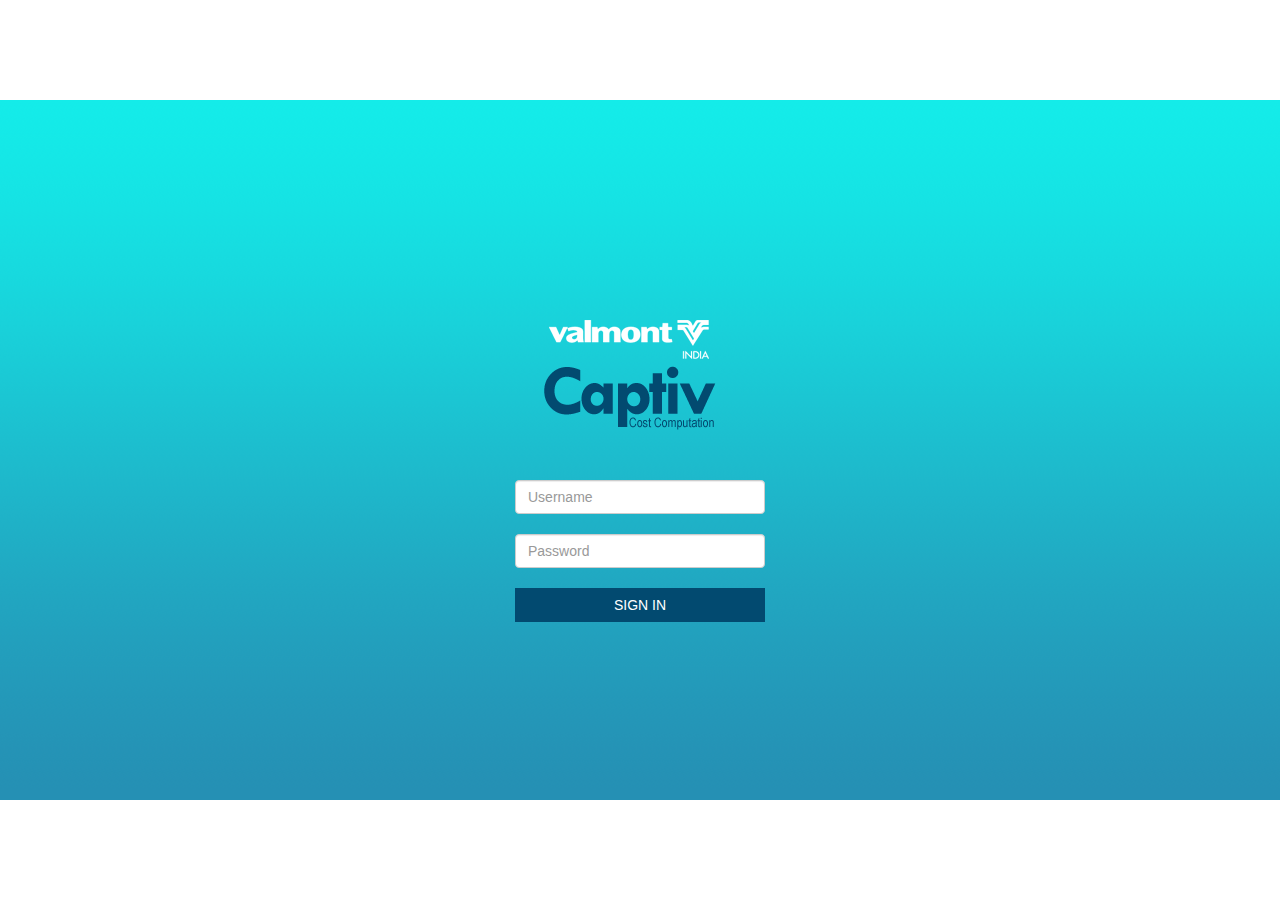
<file: index.html>
<!doctype html>
<!--[if IE 7 ]>    <html lang="en-gb" class="isie ie7 oldie no-js"> <![endif]-->
<!--[if IE 8 ]>    <html lang="en-gb" class="isie ie8 oldie no-js"> <![endif]-->
<!--[if IE 9 ]>    <html lang="en-gb" class="isie ie9 no-js"> <![endif]-->
<!--[if (gt IE 9)|!(IE)]><!-->
<html class="fulllogin" lang="en-gb" class="no-js">
<!--<![endif]-->
<head>
<meta charset="utf-8">
    <meta charset="utf-8" />
    <meta name="format-detection" content="telephone=no" />
    <meta name="msapplication-tap-highlight" content="no" />
    <meta name="viewport" content="user-scalable=no, initial-scale=1, maximum-scale=1, minimum-scale=1, width=device-width" />
    <!-- This is a wide open CSP declaration. To lock this down for production, see below. -->
    <meta http-equiv="Content-Security-Policy" content="default-src * 'unsafe-inline'; style-src 'self' 'unsafe-inline'; media-src *" />

<!--[if lt IE 9]> 
    <meta http-equiv="X-UA-Compatible" content="IE=edge,chrome=1">
    <![endif]-->
<title>Valmont - Captiv - Cost Computation</title>
<meta name="description" content="">
<meta name="author" content="Shajanlal">
<!--[if lt IE 9]>
        <script src="http://html5shim.googlecode.com/svn/trunk/html5.js"></script>
    <![endif]-->
<!--[if lte IE 8]>
		<script type="text/javascript" src="http://explorercanvas.googlecode.com/svn/trunk/excanvas.js"></script>
	<![endif]-->
<link rel="stylesheet" href="css/bootstrap.min.css" />

<link rel="stylesheet" href="css/styles.css" />
<!-- Font Awesome -->

<meta http-equiv="Content-Type" content="text/html; charset=utf-8">


     <script type="text/javascript">
 function SubmitFrm(){
	  window.location.href='home.html';
 }
</script>
  </head>

  <body>

 <div class="login"><div style="width:240px; height:120px; text-align:center; display:block" class="valmontlogo"></div>
 <br /><br />
    <form method="post">
	  <span class="form-group">
	  <input type="text" name="textfield2" placeholder="Username"  class="form-control">
	  </span>
   	  <br />
        <input type="password" name="p" placeholder="Password" required="required"   class="form-control"/><br />
        <button type="submit" class="butSubmit" onClick="SubmitFrm(); return false;">Sign In</button>
    </form>
</div>
    
        <script src="js/index.js"></script>

    
    

<!--[if lte IE 8]><script src="//ajax.googleapis.com/ajax/libs/jquery/1.11.0/jquery.min.js"></script><![endif]--> 

    
  </body>
</html>
</file>
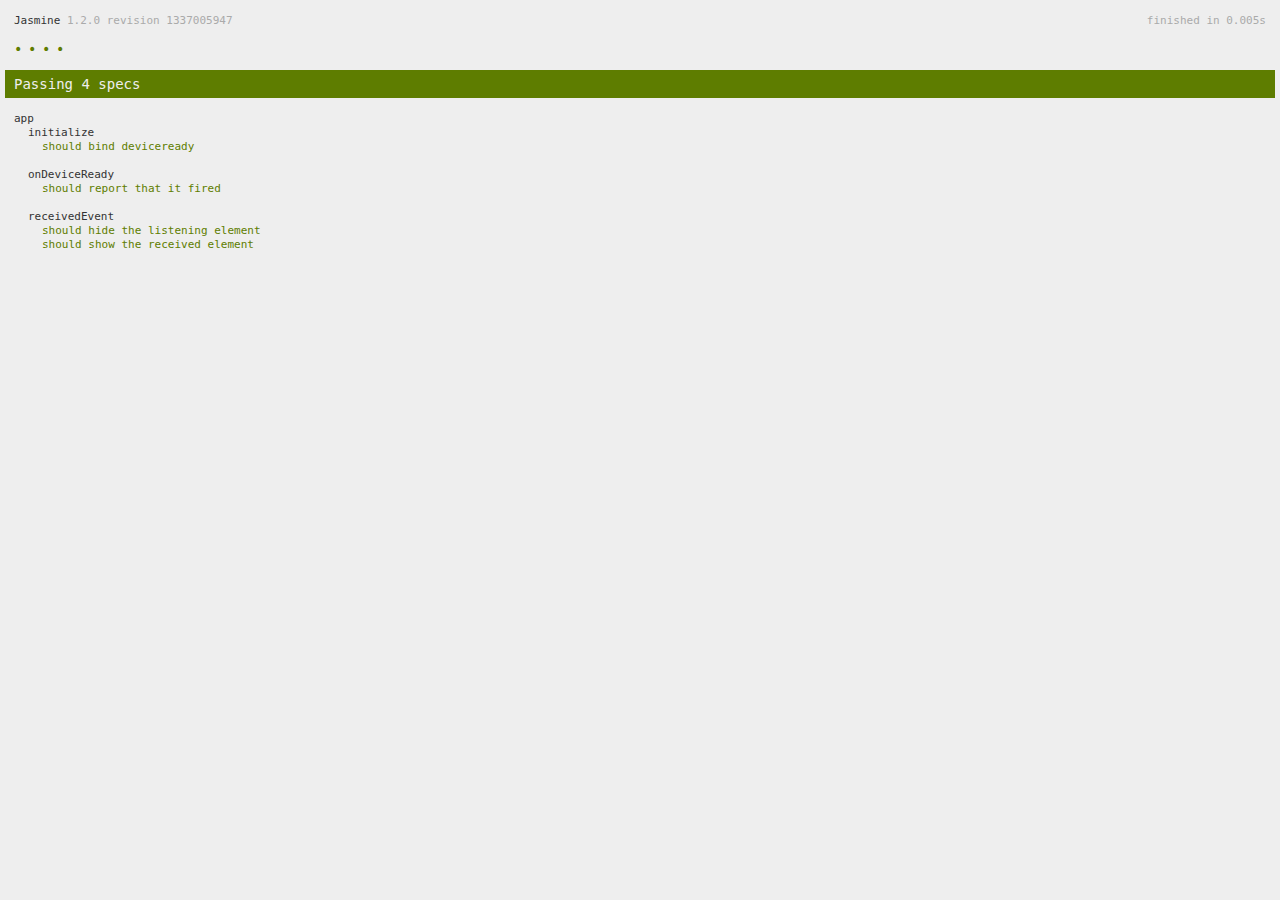
<file: spec.html>
<!DOCTYPE html>
<!--
    Licensed to the Apache Software Foundation (ASF) under one
    or more contributor license agreements.  See the NOTICE file
    distributed with this work for additional information
    regarding copyright ownership.  The ASF licenses this file
    to you under the Apache License, Version 2.0 (the
    "License"); you may not use this file except in compliance
    with the License.  You may obtain a copy of the License at

    http://www.apache.org/licenses/LICENSE-2.0

    Unless required by applicable law or agreed to in writing,
    software distributed under the License is distributed on an
    "AS IS" BASIS, WITHOUT WARRANTIES OR CONDITIONS OF ANY
     KIND, either express or implied.  See the License for the
    specific language governing permissions and limitations
    under the License.
-->
<html>
    <head>
        <title>Jasmine Spec Runner</title>

        <!-- jasmine source -->
        <link rel="shortcut icon" type="image/png" href="spec/lib/jasmine-1.2.0/jasmine_favicon.png">
        <link rel="stylesheet" type="text/css" href="spec/lib/jasmine-1.2.0/jasmine.css">
        <script type="text/javascript" src="spec/lib/jasmine-1.2.0/jasmine.js"></script>
        <script type="text/javascript" src="spec/lib/jasmine-1.2.0/jasmine-html.js"></script>

        <!-- include source files here... -->
        <script type="text/javascript" src="js/index.js"></script>

        <!-- include spec files here... -->
        <script type="text/javascript" src="spec/helper.js"></script>
        <script type="text/javascript" src="spec/index.js"></script>

        <script type="text/javascript">
            (function() {
                var jasmineEnv = jasmine.getEnv();
                jasmineEnv.updateInterval = 1000;

                var htmlReporter = new jasmine.HtmlReporter();

                jasmineEnv.addReporter(htmlReporter);

                jasmineEnv.specFilter = function(spec) {
                    return htmlReporter.specFilter(spec);
                };

                var currentWindowOnload = window.onload;

                window.onload = function() {
                    if (currentWindowOnload) {
                        currentWindowOnload();
                    }
                    execJasmine();
                };

                function execJasmine() {
                    jasmineEnv.execute();
                }
            })();
        </script>
    </head>
    <body>
        <div id="stage" style="display:none;"></div>
    </body>
</html>
</file>
<file: css/styles.css>
/*
Theme Name: ME – Resume and Personal Portfolio Responsive Template
Author URI: http://webthemez.com/ 
*/
@import url(http://fonts.googleapis.com/css?family=Open+Sans:400,600,700);
* {
	margin: 0;
	padding: 0;
	font-family: 'Open Sans', sans-serif;
}
.full {
    background: url(../images/banner-bg.jpg) no-repeat center center fixed;
		background-size: cover;
}
.fulllogin {
    background: url(../images/login-bg1.png) repeat-x center center fixed;

}
body {
	font-size: 14px;
	font-family: 'Open Sans', sans-serif;
	-webkit-font-smoothing: antialiased;
	/*background: #fff;*/
}
::selection {
	color: #fff;
	background: #5AC15C;
}

::-moz-selection {
 color: #fff;
 background: #5AC15C;
}
p {
	color: #858585;
	line-height: 22px;
	font-size: 15px;
	text-transform: none;
}
* {
  -ms-box-sizing: border-box;
  -moz-box-sizing: border-box;
  -webkit-box-sizing: border-box;
  box-sizing: border-box;
  margin: 0;
  padding: 0;
  border: 0;
}
html,
body {
  width: 100%;
  height: 100%;/**/
  /*background: url(../images/banner-bg.jpg) repeat fixed;*/
  font-family: 'Open Sans', sans-serif;
  font-weight: 200;
}
.login {
  position: relative;
  top: 50%;
  width: 250px;
  display: table;
  margin: -150px auto 0 auto;
  background: transparent;
  border-radius: 4px;
}
.legend {
  position: relative;
  width: 100%;
  display: block;
  background: #FF7052;
  padding: 15px;
  color: #fff;
  font-size: 20px;
}
.legend:after {
  content: "";
  background-image: url(http://simpleicon.com/wp-content/uploads/multy-user.png);
  background-size: 100px 100px;
  background-repeat: no-repeat;
  background-position: 152px -16px;
  opacity: 0.06;
  top: 0;
  left: 0;
  bottom: 0;
  right: 0;
  position: absolute;
}
.input {
  position: relative;
  width: 90%;
  margin: 15px auto;
}
.input span {
  position: absolute;
  display: block;
  color: #d4d4d4;
  left: 10px;
  top: 8px;
  font-size: 20px;
}
.input input {
  width: 100%;
  padding: 10px 5px 10px 40px;
  display: block;
  border: 1px solid #EDEDED;
  border-radius: 4px;
  transition: 0.2s ease-out;
  color: #a1a1a1;
}
.input input:focus {
  padding: 10px 5px 10px 10px;
  outline: 0;
  border-color: #FF7052;
}
.submit {
  width: 45px;
  height: 45px;
  display: block;
  margin: 0 auto -15px auto;
  background: #fff;
  border-radius: 100%;
  border: 1px solid #FF7052;
  color: #FF7052;
  font-size: 24px;
  cursor: pointer;
  box-shadow: 0px 0px 0px 7px #fff;
  transition: 0.2s ease-out;
}
.submit:hover,
.submit:focus {
  background: #FF7052;
  color: #fff;
  outline: 0;
}
.feedback {
  position: absolute;
  bottom: -70px;
  width: 100%;
  text-align: center;
  color: #fff;
  background: #2ecc71;
  padding: 10px 0;
  font-size: 12px;
  display: none;
  opacity: 0;
}
.feedback:before {
  bottom: 100%;
  left: 50%;
  border: solid transparent;
  content: "";
  height: 0;
  width: 0;
  position: absolute;
  pointer-events: none;
  border-color: rgba(46, 204, 113, 0);
  border-bottom-color: #2ecc71;
  border-width: 10px;
  margin-left: -10px;
}

.white {
	background: #fff;
}
.pDark p {
	color: #6D6D6D;
}
.pDark h3 {
	color: #BEBEBE;
}
.btn, .form-control, .team-socials i {
	border-radius: 4px !important;
}
.button-outline {
	-webkit-font-smoothing: antialiased;
	display: inline-block;
	vertical-align: middle;
	zoom: 1;
	color: #fff;
	padding: 10px 25px;
	border: 2px solid #fff;
	border-radius: 0px;
	font-size: 16px;
	font-weight: 400;
	background: rgba(255,255,255,0.15);
}
.button-outline:hover {
	color: #fff;
	background: rgba(255,255,255,0.35);
}
a {
	color: #5AC15C;
	text-decoration: none;
	text-shadow: none;
	-webkit-transition: all 0.2s linear;
	-moz-transition: all 0.2s linear;
	-ms-transition: all 0.2s linear;
	-o-transition: all 0.2s linear;
	transition: all 0.2s linear;
}
a:hover {
	color: #428bca;
	text-decoration: none;
}
.btn {
	border: 0px;
	border-radius: 0px;
}
.btn:hover {
	background: #1cbecc;
}
.btn-primary {
	background: #5AC15C;
	margin: 1px;
}
.btn-report :hover {
	background: red;
	
}
.btn-report {
	background: #428bca;
	margin: 1px;
	padding: 10px 66px;
    font-size: 14px;
    line-height: 1.33;
	    border-radius: 4px;
}
.btn-report a{
color:#ffffff;
}
.form-control {
	border-radius: 0px;
}
.mrgn30 {
	margin: 30px 0;
}
.copyright {
	color: #6D6D6D;
	background: #000;
	padding: 2px 0;
	line-height: 34px;
}
#top {
	position: relative;
}
.topHome {
	position: fixed;
	bottom: 5px;
	right: 20px;
	z-index: 5;
	background: #5AC15C;
}
.botpreleft {
	position: fixed;
	bottom: 5px;
	left: 20px;
	z-index: 5;
	background: #5AC15C;
}
.botnextright {
	position: fixed;
	bottom: 5px;
	right: 60px;
	z-index: 5;
	background: #5AC15C;
}
.topHome .fa-2x {
	font-size: 20px;
	color: #fff;
	margin: 4px;
}
.botpreleft .fa-2x {
	font-size: 20px;
	color: #fff;
	margin: 4px;
}
.botnextright .fa-2x {
	font-size: 20px;
	color: #fff;
	margin: 4px;
}
h2 {
	font-size: 40px;
	margin: 0;
	padding-bottom: 16px;
	text-transform: uppercase;
}
.costwhite{
	background-color:#fff;
	padding-top:10px;
	padding-bottom:10px;
}
/* Header 
----------------------------------------------*/
.header {
	position: fixed;
	width: 100%;
	background: transpreant;
	z-index: 50;
	border-radius: 0;
	top: 0px;
}
.navbar-inverse .navbar-toggle {
	border-color: #3399cc;
	background-color: #3399cc;
}
.header .navbar {
	margin: 0;
	background: transparent !important;
}
.navbar-inverse .navbar-toggle .icon-bar {
/*background-color: #5AC15C;*/;
}
.navbar-inverse .navbar-toggle:hover, .navbar-inverse .navbar-toggle:focus {
	background: #1cbecc;
}
.navbar-inverse .navbar-nav > li > a:hover, .navbar-inverse .navbar-nav > li > a:focus {
	color: #fff;
}
.navbar-inverse .navbar-toggle:hover .icon-bar {
	background: #fff;
}
.navbar-inverse .navbar-nav > li > a {
	color: #fff;
}
.navbar-inverse .navbar-nav > li > a:hover, .navbar-inverse .navbar-nav > li > a:focus {
	color: #FFFFFF;
}
.navbar-inverse .navbar-nav > .active > a, .navbar-inverse .navbar-nav > .active > a:hover, .navbar-inverse .navbar-nav > .active > a:focus {
	color: #5AC15C;
	background: Black;
}
.navbar-toggle {
}
.addBg {
background: #14ece9 !important;
/*-webkit-box-shadow: 0px 2px 2px 0px rgba(50, 50, 50, 0.48);
-moz-box-shadow: 0px 2px 2px 0px rgba(50, 50, 50, 0.48);
box-shadow: 0px 2px 2px 0px rgba(50, 50, 50, 0.48);*/
}
/*.carousel-inner*/
#myCarousel {
	margin-top: 50px;
	border-bottom: 4px solid #5AC15C;
}
.carousel-inner > .item {
}
.carousel-caption {
	padding: 0px;
	bottom: 40%;
	display: block;
	height: 80px;
}
.carousel-caption h1 {
	font-size: 45px;
	padding: 10px 15px;
	background: rgba(128, 180, 33, 0.80);
	color: #FFFFFF;
	text-shadow: none;
	font-weight: bold;
	display: inline-block;
}
.carousel-caption h3 {
	font-size: 30px;
	color: #1C4604;
	font-weight: bold;
	text-shadow: #fff 1px 1px 1px;
}
.actionPanel {
	padding: 25px 0;
	background: #5AC15C;
}
.actionPanel h3 {
	margin: 0px;
}
.circle {
	background: #5AC15C;
	height: 60px;
	width: 60px;
	border-radius: 35px;
	color: #fff;
	line-height: 60px !important;
}
/*----Nav ----*/
.header .navbar-brand {
	float: left;
	padding: 16px 15px;
	line-height: 18px;
	height: 40px;
	width: 200px;
	/*color:#5AC15C;*/;
}
.navbar-brand b {
	color: #fff;
	/*font-family: 'Pacifico', cursive;
	font-weight: 400;*/
}
.logo {
	font-size: 2.2em;
	text-shadow: none;
	margin: 5px 0 0 5px;
	background-image:url(../images/valm_india_logo.png);
	background-repeat:no-repeat;
}
.valmontlogo {
	font-size: 2.2em;
	text-shadow: none;
	margin: 20px 0 0 5px;
	background-image:url(../images/valmont-icon.png);
	background-repeat:no-repeat;
	background-position-x: 35%;
}
.logo:hover {
	color: #5A5A5A;
}
.header .navbar {
	margin: 0;
	background: #fff;
	border: 0;
}
.navbar-inverse .navbar-nav > li > a {
	font-size: 1.2em;
	line-height: normal;
	margin: 17px;
	padding: 6px 10px !important;
	border-radius: 5px;
}
.navbar-inverse .navbar-nav > .active > a, .navbar-inverse .navbar-nav > .active > a:hover, .navbar-inverse .navbar-nav > .active > a:focus {
	color: #5AC15C;
	background: none;
}
.navbar-nav > li:hover > a {
	color: #fff;
}
.header .navbar-nav > li > a {
	padding: 25px 18px;
	text-transform: uppercase;
}
.page-section {
	width: 100%;
	height: auto;
	padding: 30px 0;
}
.noPadd {
	padding: 0;
}
.page-section h1 {
	font-size: 3.5em;
	margin: 90px 0 30px;
	line-height: 1.2em;
}
.page-section h1 span {
	font-weight: 200;
}
.page-section h2 {
	color: #fff;
}
.page-section p {
	font-size: 1.1em;
	line-height: 1.6em;
}
.darkBg {
	background: rgb(44, 44, 44);
}
.darkBg .fa {
	color: #5AC15C;
}

/*--- Banner ----*/
.banner-container {
	width: 100%;
	position: relative;
	padding: 0px;
	box-shadow: 0px 0px 1px rgba(0,0,0,0.4);
	/*background: url("../images/banner-bg.jpg") no-repeat;*/
	background-size: 100% 100%;
	background-size: cover;
	position: relative;
	margin-top:25%;
}
.banner-container > img {
	width: 100%;
	
}
.banner-content {
	position: absolute;
	z-index: 3;
	top: 0px;
	left: 0px;
	right: 0px;
}
.banner-content h2 {
	color: #fff;
	font-size: 3.5em;
	margin: 2% 0 30px;
	line-height: 1.2em;
}
.banner-content p {
	font-size: 1.6em;
	font-weight: normal;
	font-style: normal;
	color: #fff;
}
.heroText {
	margin-top: 40%;
}
.heroText h2 {
	border: none;
	color: #FFF;
	text-transform: uppercase;
	line-height: 50px;
	padding-bottom: 0;
	font-size: 45px;
	margin-bottom: 35px;
	font-weight: bold;
}
.heroText h2 span {
	border: none;
	color: #FFF;
	text-transform: uppercase;
	line-height: 50px;
	padding-bottom: 0;
	font-size: 45px;
	margin-bottom: 35px;
	font-weight: normal;
}
.caption {
	border-bottom: 1px solid #7a7a7a;
	border-top: 1px solid #7a7a7a;
	color: #aeaeae;
	padding: 15px 0;
	letter-spacing: 1px;
	text-transform: uppercase;
	font-size: 16px;
}
.heading {
	padding: 3px 10px;
	/*padding-bottom: 15px;
	margin-bottom: 30px;*/
	background:#2590b4;
	display: block;
}
.heading h2{
	padding: 16px 0 10px 0px;
}
.pdingBtm30 {
	padding-bottom: 30px;
}
.da-arrows span:after {
	width: 25px;
	height: 24px;
}
.da-arrows span {
	position: absolute;
	top: 50%;
	height: 34px;
	width: 34px;
	border-radius: 60px;
	background: none;
}
.da-dots span {
	display: inline-block;
	position: relative;
	width: 16px;
	height: 16px;
	border-radius: 0px;
	background: rgba(255, 255, 255, 0.13);
	margin: 3px;
	cursor: pointer;
	box-shadow: 1px 1px 1px rgba(0,0,0,0.6) inset, 1px 1px 1px rgba(255,255,255,0.1);
	border: 2px solid rgba(255, 255, 255, 0.6);
}
.secPad {
	padding: 60px 0;
}
/*Intro Content*/
#introText {
	padding: 50px 0;
	background: #5AC15C;
}
#introText h1 {
	font-size: 40px;
	margin: 0;
	padding-bottom: 16px;
	font-variant: small-caps;
	color: #fff;
}
#introText p {
	color: #FFD2A8;
	font-size: 16px;
}
#aboutUs{
padding-top:60px;	
	}
#aboutUs .txtHead {
	background: #fff;
	padding: 20px 10px;
}
#aboutUs .txtHead .fa {
	font-size: 58px;
	color: #5E5E5E;
}
.tileBox p {
	background-color: #f0f0f0;
	font-size: 15px;
	color: #777777;
	padding: 20px;
	margin: 0px;
}
/*parlex*/
.bg-parlex {
	padding-top: 0px;
	/*background-image: url('../images/banner-bg.jpg');*/
	background-size: cover;
	background-repeat: no-repeat;
	background-attachment: fixed;
}
.parlex-back { 
	padding: 60px 20px;
	background-color: rgba(0, 0, 0, 0.37);
	color: #FDFDFD !important;
}
.parlex-back h2{
	margin:0 20px;
}
/*Skills*/
.skilltitle {
	text-align: right;
	font-weight: 600;
	padding-right: 0px;
}
.progress {
	border-radius: 0px;
	height: 10px;
	margin-top: 5px;
	background-color: #D6D6D6;
}
.progress .progress-bar {
	background-color: rgb(0, 187, 255) rgb(0, 187, 255) transparent transparent;
}
/*Skills*/
.chart {
	position: relative;
	display: inline-block;
	width: 154px;
	height: 154px;
	text-align: center;
	border-radius: 50%;
	background-color: #FFF;
}
.diagram { 
	margin: 2em 2em 2em 0;
	float: left;
}
.chart-text {
	margin-top: 106px;
}
.skillContainer{
	margin-bottom: 50px;	
	}
.skillBox { 
min-height:200px;
}
.container-sub {
	width: 100%;
	position: relative;
	margin: 0 auto;
}
.percent {
	display: inline-block;
	line-height: 110px;
	z-index: 2;
	font-size: 40px;
	font-family: 'Oswald', sans-serif;
	font-weight: 400;
	letter-spacing: -1px;
	margin: 21px 0 0 0;
	color: #ffb400;
}
.percent:after {
	content: '%';
	margin-left: 0.1em;
	font-family: 'Oswald', sans-serif;
	font-weight: 100;
}
.chart canvas {
	position: absolute;
	top: 0;
	left: 0;
}
.chart-text h4 { 
	font-size: 23px;
}
/*Experience*/
#experience{
	background: #F8F8F8;
}
.experience-details .col-md-6{
	margin-bottom: 15px;
} 
.experience-details h4 {
	margin: 4px 0px 2px;
	font-size: 20px;
}
.experience-details h5 {
	margin: 3px 0px;
	font-size: 13px;
}
.experience-details .icon-block {
	float: left;
	margin-right: 20px;
}
.experience-details .icon-block i {
	font-size: 60px;
	color: #5AC15C;
	margin: 8px 0 0;
}
.experience-details span {
	font-size: 14px;
	color: #000;
}
.progress-bar {
	background-color: #5AC15C;
}
/* Services
    -------------------------------------------------*/
.grid .text-content {
	padding-left: 35%;
}
.grid .text-content {
	display: block;
	padding-left: 19%;
	padding-right: 8%;
}
.grid .grid-item {
}
.grid .text-content h5 {
	font-weight: bold;
}
.grid .grid-item .item-content {
	display: block;
	outline: none;
	text-decoration: none;
	padding: 20px 0;
}
.item-content .fa {
	position: absolute;
	color: #646464;
	font-size: 4.5em;
	top: 36px;
}
/* Team
    ---------------------------------------------------*/
.team-member {
	margin-bottom: 15px;
}
.member-img {
	overflow: hidden;
}
.team-member .member-img img {
	max-width: 250px;
	margin: 0 auto;
	border: 1px solid #5AC15C;
}
.team-member h4 {
	font-size: 19px;
	line-height: 32px;
	margin: 10px 0 0 15px;
	text-align: center;
}
.team-member .pos {
	display: block;
	margin: 0 0 0 15px;
	text-align: center;
}
.team-member .contact a {
	padding: 0 8px;
}
.descrition {
	min-height: 90px;
	/*text-align: center;*/
    /*border-bottom: 1px solid #dadde2;*/
	padding: 5px 15px;
}
.team-member {
	padding-top: 5px;
}
.team-socials {
	margin: 15px 0;
	display: block;
	text-align: center;
}
.team-socials i {
	width: 42px;
	height: 42px;
	line-height: 42px;
	background: transparent;
	border: 2px solid #E7EBEF;
	margin: 0px 5px 0px 0px;
	position: relative;
	display: inline-block;
	text-align: center;
	font-size: 18px;
}
/* ------- */
.parlex-back h2{font-size:32px !important;}
.isotopeWrapper article {
	margin-bottom: 30px;
}
#portfolio {
	background: #000;
}
#portfolio img {
	width: 100%;
}
#portfolio article p {
	margin-bottom: 1.45em;
	/*set next row on the baseline*/;
}
nav#filter {
	margin-bottom: 1.5em;
}
nav#filter li {
	display: inline-block;
	margin: 0 0 0 5px;
}
nav#filter a {
	padding: 4px 12px;
	line-height: 20px;
	text-decoration: none;
}
.current {
	color: #fff;
}
.portfolio-items article img {
	width: 100%;
}
.portfolio-item {
	display: block;
	position: relative;
	-webkit-transition: all 0.2s ease-in-out;
	-moz-transition: all 0.2s ease-in-out;
	-o-transition: all 0.2s ease-in-out;
	transition: all 0.2s ease-in-out;
}
.portfolio-item img {
	-webkit-transition: all 300ms linear;
	-moz-transition: all 300ms linear;
	-o-transition: all 300ms linear;
	-ms-transition: all 300ms linear;
	transition: all 300ms linear;
}
.portfolio-item .portfolio-desc {
	display: block;
	opacity: 0;
	position: absolute;
	width: 100%;
	left: 0;
	top: 0;
	color: rgba(220, 220, 220);
}
.fancybox-overlay {
	background: rgba(0, 0, 0, 0.64);
}
.portfolio-item:hover .portfolio-desc {
	padding-top: 20%;
	height: 100%;
	transition: all 200ms ease-in-out 0s;
	opacity: 1;
	background: rgba(61, 61, 61, 0.67);
}
.portfolio-item .portfolio-desc a {
	color: #fff;
	text-align: center;
	display: block;
}
.portfolio-item .portfolio-desc a:hover {
	/*text-shadow: 2px 2px 1px rgba(0, 0, 0, 0.7);*/
	text-decoration: none;
}
.portfolio-item .portfolio-desc .folio-info {
	top: -20px;
	padding: 30px;
	height: 0;
	opacity: 0;
	position: relative;
}
.portfolio-item:hover .folio-info {
	height: 100%;
	opacity: 1;
	transition: all 500ms ease-in-out 0s;
	top: 5px;
}
.portfolio-item .portfolio-desc .folio-info h5 {
	text-transform: uppercase;
	text-align: center;
	font-weight: bold;
	font-size: 1.4em;
}
.portfolio-item .portfolio-desc .folio-info p {
	color: #ffffff;
	font-size: 12px;
}
.page-section.intro {
	min-height: 600px;
}
.btn {
	font-weight: 200;
}
.btn-dark {
	background: #444;
	color: #fff;
}
.btn-dark:hover {
	background: #000;
	color: #fff;
}
.back-to-top {
	display: inline-block;
	clear: both;
	background: #fff;
	color: #333;
	padding: 0 10px 5px;
	margin: 20px 0 0;
	text-shadow: none;
}
.back-to-top:hover {
	background: #333;
	color: #fff;
	text-decoration: none;
}
hr {
	border-color: #ddd;
}
body {
	margin: 0;
	font-family: Arial, sans-serif;
}
#navigation {
	position: fixed;
	top: 0;
	right: 0;
	margin: 0;
	padding: 0;
	width: 200px;
	background: #ffffff;
	box-shadow: 0 10px 10px -10px #000000;
}
#navigation > li {
	margin: 0;
	padding: 0;
	list-style: none;
}
#navigation > li > a {
	margin: 1px;
	color: #000000;
	background: #cccccc;
	display: block;
	padding: 5px;
	text-decoration: none;
	transition: all 400ms;
}
#navigation > li > a.current,  #navigation > li:hover > a {
	background: #999999;
}
.pageSection {
	min-height: 600px;
	padding: 20px;
	background: #dddddd;
}
.pageSection:nth-child(odd) {
	background: #eeeeee;
}
.socialIcons li {
	list-style: none;
	display: inline;
	margin-right: 6px;
}
/*footer {
	border-top: 1px solid #e5e5e5;
	padding: 45px 0;
	background: #fff;
}
*/
  footer {
    background-color: black;
    left: 0;
    bottom: 0;
    width: 100%;
    color:#ffffff;
	z-index: 3;
	visibility:hidden;
}

.social a:hover {
	color: #5AC15C;
}
.social a {
	font-size: 23px;
	margin: 0 7px;
	color: #c7c7c7;
}
.contact ul li {
	margin-bottom: 10px;
}
.contact ul li i {
	margin-right: 15px;
}
 
/*Clients*/
.clients #owl-demo .item {
	background: none;
}
.clients .helper {
	display: inline-block;
	height: 100%;
	vertical-align: middle;
}
.clients .helper img {
	vertical-align: middle;
	max-height: 70px;
	max-width: 80%;
}
.clients .customNavigation > a {
	font-size: 25px;
	cursor: pointer;
	margin: 0px 5px;
}
#portfolio{
background: url(../images/bg2.png) top repeat;	
	}
#contactUs{
	background: url(../images/bg.jpg) top repeat;
}
@media (min-width: 768px) {
.header .navbar-brand {
	padding-left: 0;
}
.navbar-nav {
	float: right;
}
.navbar-inverse .navbar-nav > li > a {
	padding: 5px 12px !important;
	border-radius: 5px;
	margin: 19px 0px;
}
.heading {
	padding: 3px 10px;
	}
	
}

@media (max-width: 768px) {
.banner-container > img {
	min-width: 100%;
	height:400px;
	
}
.team-member .member-img img {
	max-width: 100%;
}

.header .navbar-nav > li > a {
	padding: 25px 12px;
}
.portfolio-item:hover .folio-info {
	top: 0px;
}
.portfolio-item .portfolio-desc .folio-info {
	padding: 0px;
}
.portfolio-item .portfolio-desc .folio-info h5 {
	font-size: 1em;
}
.navbar-inverse .navbar-nav > li > a {
	font-size: 1em;
	padding: 5px 7px !important;
	border-radius: 5px;
	margin: 19px 0px;
}
.skilltitle {
	text-align: left;
}
.experience-details .col-md-6{
	display:inline-block;
}
#timeline {
	margin: 0px 12px;
}
.chart-text {
	margin-top: 90px;
	display: inline-block !important; 
}
.skillContainer{
	margin-bottom: 50px;	
	}
.skillBox { 
min-height:200px;
display: inline-block;
}
}

@media (max-width:760px) {
.header .navbar-nav > li > a {
	padding: 7px 12px;
	font-size: 14px;
}
.navbar-inverse .navbar-collapse, .navbar-inverse .navbar-form {
	border-color: #A8A8A8;
}

}

@media (max-width: 480px) {
.banner-container {
	background-size: contain; 
}
.header .container{
padding:0px;
}
.header #mainNav{
background:#000 !important;
padding:0px 15px;
}
.heroText {
margin-top: 30%;
}
.heroText h2{
	font-size: 35px;
}
.heroText h2 span{
	font-size: 35px;
}
.caption{
	font-size: 14px;
}
.navbar-inverse .navbar-nav > li > a {
	font-size: 0.9em;
	padding: 5px 7px !important;
	margin: 2px 0px;
}
.navbar-toggle {
	margin: 17px;
}
.banner-container > img {
	width: auto; 
	height:350px;
}
.page-section h1 {
	font-size: 3em;
}
.page-section h2 {
	font-size: 1.5em;
}
.page-section p {
	font-size: 1em;
	margin: 0 0 20px;
}
.portfolio-item .portfolio-desc .folio-info h5 {
	font-size: 11px;
}
.skilltitle {
	text-align: left;
}
#timeline {
	margin: 0px 12px;
}
.chart-text {
	margin-top: -20px;
	display: inline-block !important; 
}
.skillContainer{
	margin-bottom: 50px;	
	}
.skillBox { 
min-height:200px;
display: inline-block;
}
}

@media (max-width: 320px) {
.banner-container {
	background-size: contain;
}
.da-slider {
	height: 300px;
}
.da-slider {
	width: 100%;
	min-width: initial;
	position: relative;
	margin: 0 auto;
}
.da-slide h2 {
	font-size: 30px;
	text-align: center;
	width: initial;
	top: 10px;
}
.da-dots {
	bottom: 2px;
}

.grid .text-content {
	padding-left: 29%;
	padding-right: 2%;
}
.portfolio-item:hover .folio-info {
	top: 0px;
}
.portfolio-item .portfolio-desc .folio-info h5 {
	text-transform: uppercase;
	text-align: center;
	font-weight: normal;
	font-size: 10px;
	margin: 10px 0 0 0;
}
nav#filter li {
	display: inline-block;
	margin: 7px;
}
.costwhite{
	background-color:#fff;
	padding:15px;
}
}
#owl-demo .item {
	background: #3fbf79;
	padding: 30px 0px;
	margin: 10px;
	color: #FFF;
	-webkit-border-radius: 3px;
	-moz-border-radius: 3px;
	border-radius: 3px;
	text-align: center;
}
.customNavigation {
	text-align: center;
}
.customNavigation a {
	-webkit-user-select: none;
	-khtml-user-select: none;
	-moz-user-select: none;
	-ms-user-select: none;
	user-select: none;
	-webkit-tap-highlight-color: rgba(0, 0, 0, 0);
}
/*-----------------------------*/
.homeicon{
    background: rgba(64, 224, 251, 0.81);
    border-radius: 6px !important;
    color: #fff;
    display: block;
    text-align: center;
    font-size: 14px;
    height: 100%;
	margin-bottom: 20px;
	    padding: 5px;
	}
.butSubmit{
display: block;
    width: 100%;
    height: 34px;
    padding: 6px 12px;
    font-size: 14px;
	font-weight:500;	
    line-height: 1.428571429;
    color: #fff;
    vertical-align: middle;
    background-color: #024a70;
    border: 1px solid #024a70;
	text-transform:uppercase;
	}
.about-icon {
    float: left;
	padding:10px;
	color:#ACCBD2;
}
.reporticon{
	border-radius: 6px !important;
	color: #fff;
	display: block;
	text-align: left;
	font-size: 14px;
	height: 100%;
	margin-bottom: 20px;
	padding: 5px;
	background-color: #F4F4F4;
	background-position: 64;
	}
	.about-description {
    padding-top: 10px;
}
.about-info {
    padding-left: 60px;
    padding-top: 0px;
	TEXT-TRANSFORM: initial;
	
}
}
</file>
<file: spec/lib/jasmine-1.2.0/jasmine.css>
body { background-color: #eeeeee; padding: 0; margin: 5px; overflow-y: scroll; }

#HTMLReporter { font-size: 11px; font-family: Monaco, "Lucida Console", monospace; line-height: 14px; color: #333333; }
#HTMLReporter a { text-decoration: none; }
#HTMLReporter a:hover { text-decoration: underline; }
#HTMLReporter p, #HTMLReporter h1, #HTMLReporter h2, #HTMLReporter h3, #HTMLReporter h4, #HTMLReporter h5, #HTMLReporter h6 { margin: 0; line-height: 14px; }
#HTMLReporter .banner, #HTMLReporter .symbolSummary, #HTMLReporter .summary, #HTMLReporter .resultMessage, #HTMLReporter .specDetail .description, #HTMLReporter .alert .bar, #HTMLReporter .stackTrace { padding-left: 9px; padding-right: 9px; }
#HTMLReporter #jasmine_content { position: fixed; right: 100%; }
#HTMLReporter .version { color: #aaaaaa; }
#HTMLReporter .banner { margin-top: 14px; }
#HTMLReporter .duration { color: #aaaaaa; float: right; }
#HTMLReporter .symbolSummary { overflow: hidden; *zoom: 1; margin: 14px 0; }
#HTMLReporter .symbolSummary li { display: block; float: left; height: 7px; width: 14px; margin-bottom: 7px; font-size: 16px; }
#HTMLReporter .symbolSummary li.passed { font-size: 14px; }
#HTMLReporter .symbolSummary li.passed:before { color: #5e7d00; content: "\02022"; }
#HTMLReporter .symbolSummary li.failed { line-height: 9px; }
#HTMLReporter .symbolSummary li.failed:before { color: #b03911; content: "x"; font-weight: bold; margin-left: -1px; }
#HTMLReporter .symbolSummary li.skipped { font-size: 14px; }
#HTMLReporter .symbolSummary li.skipped:before { color: #bababa; content: "\02022"; }
#HTMLReporter .symbolSummary li.pending { line-height: 11px; }
#HTMLReporter .symbolSummary li.pending:before { color: #aaaaaa; content: "-"; }
#HTMLReporter .bar { line-height: 28px; font-size: 14px; display: block; color: #eee; }
#HTMLReporter .runningAlert { background-color: #666666; }
#HTMLReporter .skippedAlert { background-color: #aaaaaa; }
#HTMLReporter .skippedAlert:first-child { background-color: #333333; }
#HTMLReporter .skippedAlert:hover { text-decoration: none; color: white; text-decoration: underline; }
#HTMLReporter .passingAlert { background-color: #a6b779; }
#HTMLReporter .passingAlert:first-child { background-color: #5e7d00; }
#HTMLReporter .failingAlert { background-color: #cf867e; }
#HTMLReporter .failingAlert:first-child { background-color: #b03911; }
#HTMLReporter .results { margin-top: 14px; }
#HTMLReporter #details { display: none; }
#HTMLReporter .resultsMenu, #HTMLReporter .resultsMenu a { background-color: #fff; color: #333333; }
#HTMLReporter.showDetails .summaryMenuItem { font-weight: normal; text-decoration: inherit; }
#HTMLReporter.showDetails .summaryMenuItem:hover { text-decoration: underline; }
#HTMLReporter.showDetails .detailsMenuItem { font-weight: bold; text-decoration: underline; }
#HTMLReporter.showDetails .summary { display: none; }
#HTMLReporter.showDetails #details { display: block; }
#HTMLReporter .summaryMenuItem { font-weight: bold; text-decoration: underline; }
#HTMLReporter .summary { margin-top: 14px; }
#HTMLReporter .summary .suite .suite, #HTMLReporter .summary .specSummary { margin-left: 14px; }
#HTMLReporter .summary .specSummary.passed a { color: #5e7d00; }
#HTMLReporter .summary .specSummary.failed a { color: #b03911; }
#HTMLReporter .description + .suite { margin-top: 0; }
#HTMLReporter .suite { margin-top: 14px; }
#HTMLReporter .suite a { color: #333333; }
#HTMLReporter #details .specDetail { margin-bottom: 28px; }
#HTMLReporter #details .specDetail .description { display: block; color: white; background-color: #b03911; }
#HTMLReporter .resultMessage { padding-top: 14px; color: #333333; }
#HTMLReporter .resultMessage span.result { display: block; }
#HTMLReporter .stackTrace { margin: 5px 0 0 0; max-height: 224px; overflow: auto; line-height: 18px; color: #666666; border: 1px solid #ddd; background: white; white-space: pre; }

#TrivialReporter { padding: 8px 13px; position: absolute; top: 0; bottom: 0; left: 0; right: 0; overflow-y: scroll; background-color: white; font-family: "Helvetica Neue Light", "Lucida Grande", "Calibri", "Arial", sans-serif; /*.resultMessage {*/ /*white-space: pre;*/ /*}*/ }
#TrivialReporter a:visited, #TrivialReporter a { color: #303; }
#TrivialReporter a:hover, #TrivialReporter a:active { color: blue; }
#TrivialReporter .run_spec { float: right; padding-right: 5px; font-size: .8em; text-decoration: none; }
#TrivialReporter .banner { color: #303; background-color: #fef; padding: 5px; }
#TrivialReporter .logo { float: left; font-size: 1.1em; padding-left: 5px; }
#TrivialReporter .logo .version { font-size: .6em; padding-left: 1em; }
#TrivialReporter .runner.running { background-color: yellow; }
#TrivialReporter .options { text-align: right; font-size: .8em; }
#TrivialReporter .suite { border: 1px outset gray; margin: 5px 0; padding-left: 1em; }
#TrivialReporter .suite .suite { margin: 5px; }
#TrivialReporter .suite.passed { background-color: #dfd; }
#TrivialReporter .suite.failed { background-color: #fdd; }
#TrivialReporter .spec { margin: 5px; padding-left: 1em; clear: both; }
#TrivialReporter .spec.failed, #TrivialReporter .spec.passed, #TrivialReporter .spec.skipped { padding-bottom: 5px; border: 1px solid gray; }
#TrivialReporter .spec.failed { background-color: #fbb; border-color: red; }
#TrivialReporter .spec.passed { background-color: #bfb; border-color: green; }
#TrivialReporter .spec.skipped { background-color: #bbb; }
#TrivialReporter .messages { border-left: 1px dashed gray; padding-left: 1em; padding-right: 1em; }
#TrivialReporter .passed { background-color: #cfc; display: none; }
#TrivialReporter .failed { background-color: #fbb; }
#TrivialReporter .skipped { color: #777; background-color: #eee; display: none; }
#TrivialReporter .resultMessage span.result { display: block; line-height: 2em; color: black; }
#TrivialReporter .resultMessage .mismatch { color: black; }
#TrivialReporter .stackTrace { white-space: pre; font-size: .8em; margin-left: 10px; max-height: 5em; overflow: auto; border: 1px inset red; padding: 1em; background: #eef; }
#TrivialReporter .finished-at { padding-left: 1em; font-size: .6em; }
#TrivialReporter.show-passed .passed, #TrivialReporter.show-skipped .skipped { display: block; }
#TrivialReporter #jasmine_content { position: fixed; right: 100%; }
#TrivialReporter .runner { border: 1px solid gray; display: block; margin: 5px 0; padding: 2px 0 2px 10px; }
</file>
